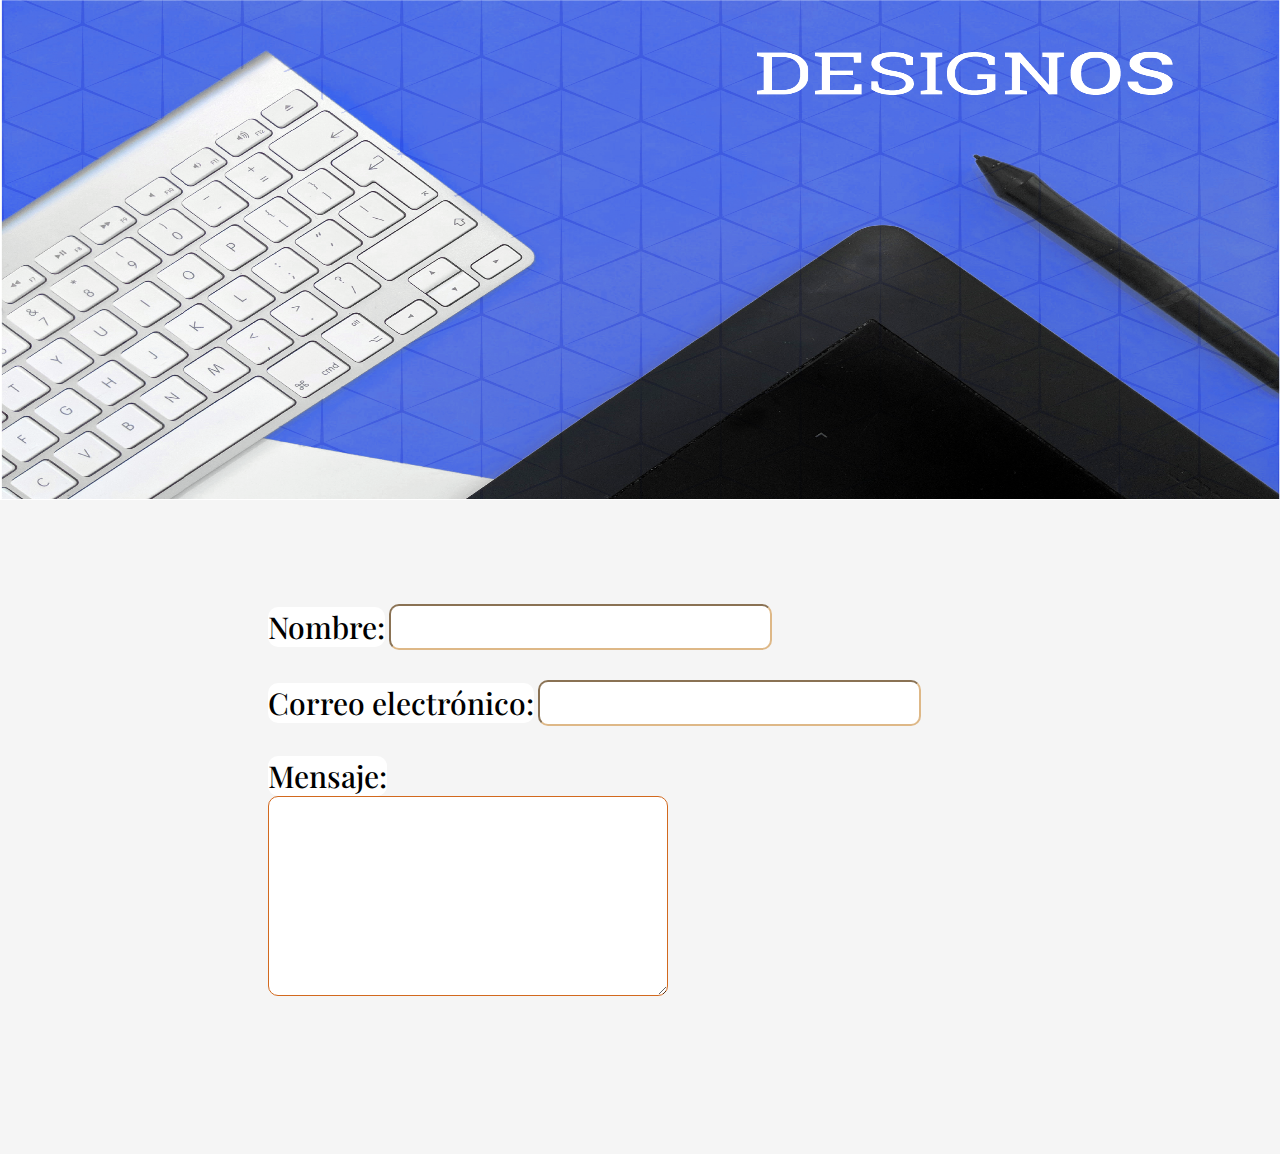
<file: contacto.html>
<!DOCTYPE html>
<html lang="en">

<head>
  <meta charset="UTF-8">
  <meta name="viewport" content="width=
    , initial-scale=1.0">
  <link rel="stylesheet" href="css/estilos.css">
  <link rel="preconnect" href="https://fonts.googleapis.com">
  <link rel="preconnect" href="https://fonts.gstatic.com" crossorigin>
  <link href="https://fonts.googleapis.com/css2?family=Playfair+Display:ital,wght@0,500;1,500&display=swap"
    rel="stylesheet">
  <title>designos</title>
</head>





<body style="background-color: whitesmoke;">
  <div class="contenedor-img-header ">

    <img class="img-header" src="img/M4 - Desafío3_img-header.png" alt="">


  </div>

  <div class="contenedor-formulario">


    <form action="../desafio 4-2/php/codigo.php" method="post">

      <ul class="formulario-list">
        <li >
          <label for="name">Nombre:</label>
          <input type="text" id="name" name="user_name" />
        </li>
        <li>
          <label for="mail">Correo electrónico:</label>
          <input type="email" id="mail" name="user_mail" />
        </li>
        <li>
          <label for="msg">Mensaje:</label> <br>
          <textarea id="msg" name="user_message"></textarea>
        </li>
      </ul>

    </form>

  </div>

</body>

</html>
</file>
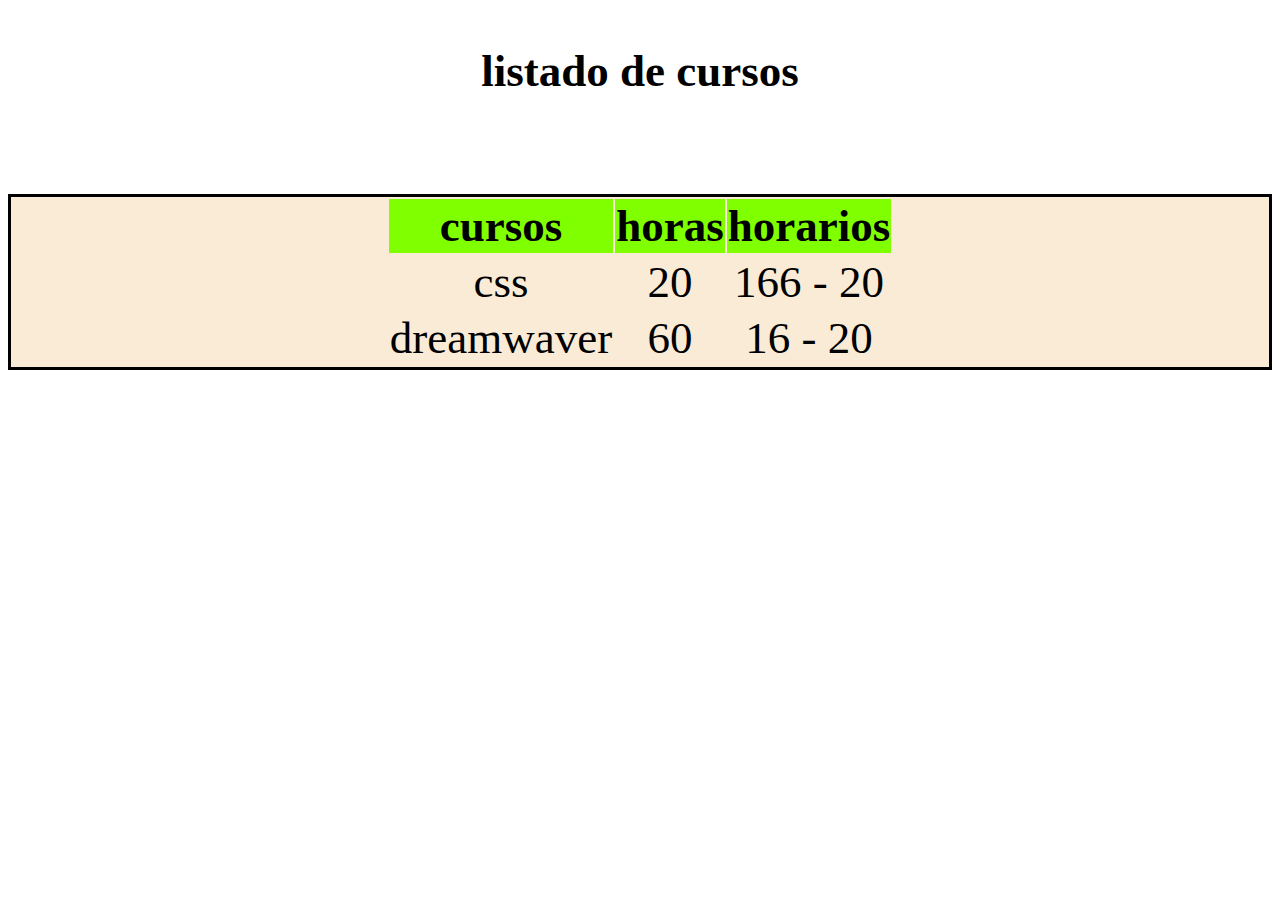
<file: tabla.html>
<!DOCTYPE html>
<html lang="en">

<head>
    <meta charset="UTF-8">
    <meta name="viewport" content="width=device-width, initial-scale=1.0">
    <title>Document</title>
</head>

<body style="text-align: center;
font-family: fantasy;font-size: 45px;">
    <P> <strong> listado de cursos </strong> </P>
    <table style="border: solid; color: black; display: flex; justify-content: center; background-color: antiquewhite;">


        <TR>
            <td style="background-color: chartreuse;"> <strong>cursos </strong></td>
            <td style="background-color: chartreuse;"><strong> horas</strong></td>
            <td style="background-color: chartreuse;"><strong>horarios</strong></td> <br>
        </TR>

        <tr>
            <td>css</td>
            <td>20</td>
            <td> 166 - 20 </td>

        </tr>

        <tr>
            <td>dreamwaver</td>
            <td>60</td>
            <td> 16 - 20 </td>


        </tr>


    </table>

</body>

</html>
</file>
<file: css/estilos.css>
* {
    box-sizing: border-box;
}


body {
   
    

    font-family: "Roboto Slab", serif;
    padding: 0;

    margin: 0;
    width: 100%;
}



.img-header {
    width: 100%;
    height: 500px;
}

.contenedor-img-header {
    margin-right: auto;
    width: 100%;

}








.contenedor {
    padding-left: 5%;

    display: flex;
    flex-direction: column;

    margin-top: 70px;
    width: 100%;
    gap: 20px;





}

.texto {
    flex-direction: column;
    width: 95%;

}



.img-texto {

    width: 95%;
    height:500px ;



}



h1,
h4 {
    font-family: "Roboto Slab", serif;
    font-weight: 400;
    font-size: 35px;
    color: blue;
}

H4 {
    padding-right: 80%;
    font-size: 30px;
}

p {
    font-family: "Roboto Slab", serif;
    font-weight: 200;
    font-size: 24px;
    color: black;

}

.button {
    font-family: "Roboto Slab", serif;
    font-weight: 400;
    font-size: 30px;
    color: white;
    text-decoration: none;

    border-radius: 8px;
    width: 15%;
    height: 40px;
    margin-top: auto;
    background-color: #0a2ff1;

}

#p-blue{color: #0a2ff1;}

.Contenedor-button {
    display: block;
    margin-left: 45px;
}

.footer {


    background-color: rgb(14, 14, 75);
    width: 100%;
    height: 25PX;
    margin-bottom: 5PX;
    margin-top: 100px;
}

/* estilos contactos */

.contenedor-formulario{
    display: block;
    margin: 50px auto;
    max-width: 1024px;
    width: 100%;
    height: 500px;
     padding-left:100px;


}

input ,label{
  
    
     border-radius: 10px;
      font-family: "Playfair Display", serif;
      font-optical-sizing: auto;
      font-weight: 500;
      font-style: normal;
      font-size: 30px;
      border-color: burlywood;
      margin: auto ;
     background-color: white;
    
}
ul {
    list-style: none;
   
}


.formulario-list{
 
   

    display: flex;
    flex-direction: column;
    gap: 30px;
 

    margin: 100px  auto;
    width: 100%;
 
    
}

textarea{
    width: 400px ;
height: 200px;
border-radius: 10px;
font-size: 20px;
border-color: chocolate;
background-color: white;
}



/* media queri */





/* Large devices (laptops/desktops, 992px and up) */
@media only screen and (max-width: 992px) {}

/* Medium devices (landscape tablets, 768px and up) */
@media only screen and (max-width: 768px) {

    .contenedor{
        gap: 6px;
    }
    

.img-header {
    width: 100%;
    height: 400px;
}
    
    
.img-texto {

    width: 90%;
    height:400px ;



}
    .button {
        font-family: "Roboto Slab", serif;
        font-weight: 400;
        font-size: 25px;
        color: white;
        text-decoration: none;
    
        border-radius: 10px;
        width: 25%;
        height: 40px;
        
        background-color: #04135e;  }


        .Contenedor-button {
            margin: auto;
            text-align: center;
            
            max-width: 768px;

            width: 100%;
            

        }

        .texto {
            flex-direction: column;
            width: 85%;
        
        }
        h1,h4{font-size:28px ;}
        p{ font-size:22px ;}
}

/* Small devices (portrait tablets and large phones, 600px and up) */
@media only screen and (max-width: 600px) {



    .contenedor{
        gap: 2px;
    }
    

.img-header {
    width: 100%;
    height: auto;
}
    
    
.img-texto {

    width: 90%;
    height:300px ;



}
    .button {
        font-family: "Roboto Slab", serif;
        font-weight: 400;
        font-size: 20px;
        color: white;
        text-decoration: none;
    
        border-radius: 10px;
        width: 30%;
        height: 40px;
        
        background-color: #04135e;  }


        .Contenedor-button {
            margin: auto;
            text-align: center;
            
            max-width: 768px;

            width: 100%;
            

        }
        #p-blue{ font-size: 18px;}

        .texto {
            flex-direction: column;
            width: 90%;
        
        }
        h1,h4{font-size:26px ;}
        p{ font-size:20px ;}

    }
</file>
